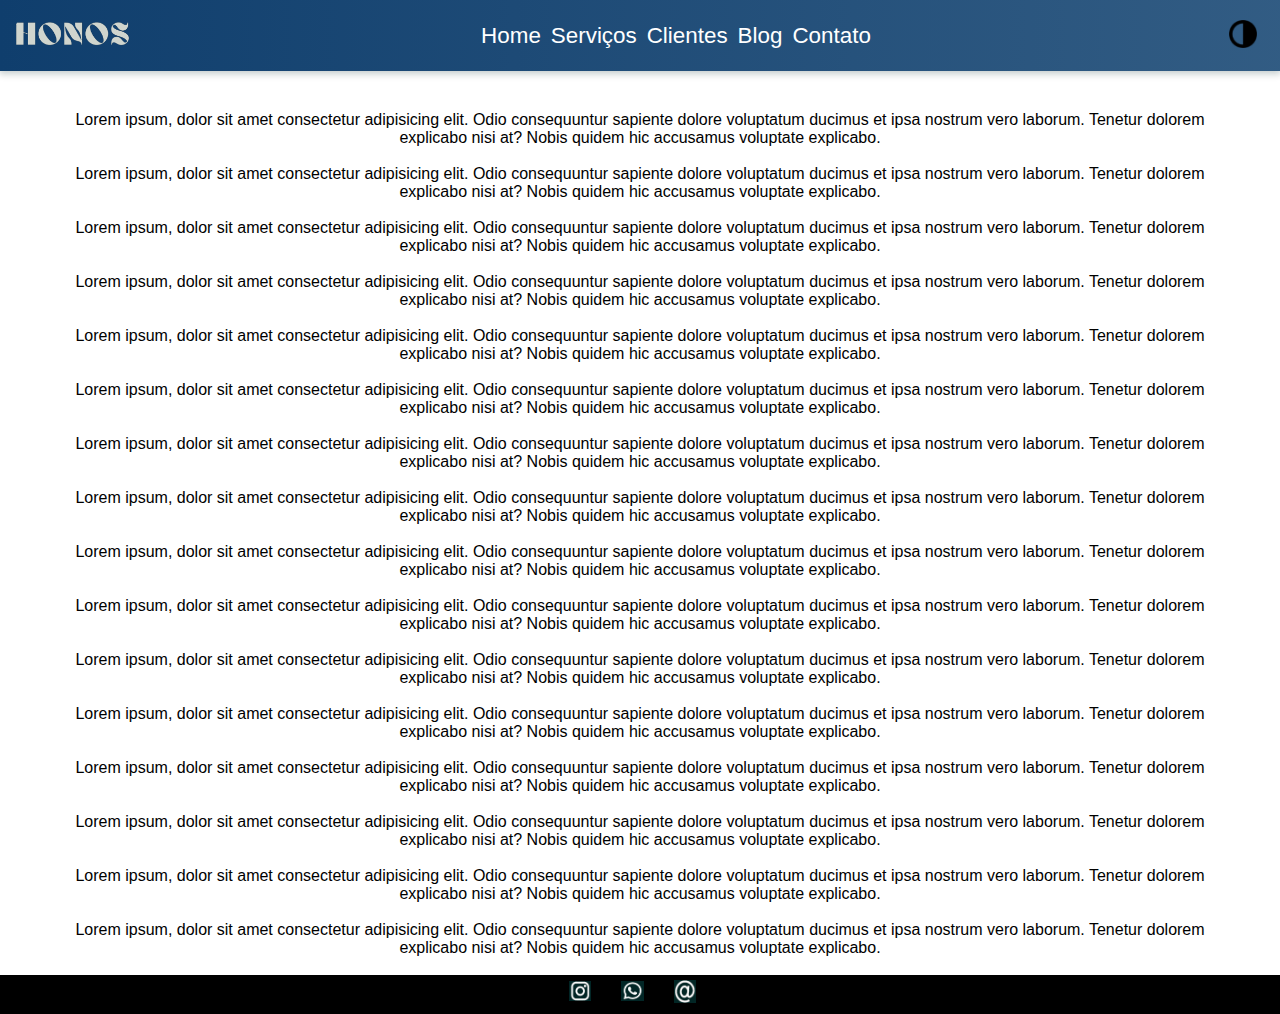
<file: index.html>
<!DOCTYPE html>
<html lang="pt-br">

    <head>
        <meta charset="UTF-8">
        <meta name="viewport" content="width=device-width, initial-scale=1.0">
        <title>Honos Marketing</title>
        <link rel="stylesheet" href="style.css">
    </head>

    <body>
        <header>
            <div class="headercontainer">
                <div class="logo">
                    <picture>
                        <source id="logo-pq" media="(max-width:400px )" srcset="imagens/logopq.png">
                        <img src="imagens/logoblack_copy_test-removebg-preview.png" alt="">  
                    </picture>
                    
                </div>
                <div class="navcontainer">
                    <nav class="navcontainer2">
                        <a href="#">Home</a>
                        <a href="#">Serviços</a>
                        <a href="#">Clientes</a>
                        <a href="#">Blog</a>
                        <a href="#contatcontainer">Contato</a>
                    </nav>
                </div>
                <div class="btn-nocturne"><button><img src="imagens/silhueta-meia-lua_318-40255.png" alt="Modo Escuro"></button></div>
                <div class="mobile-menu-icon">
                    <button onclick="startnav()"><img class="icon" src="imagens/menu_white_36dp.svg" alt="img menu"></button>
                </div>
            </div>
                <div class="container-menu">
                    <div class="mobile-menu">
                    <ul class="nav-list">
                        <li class="nav-item"><a href="#" class="nav-link">Home</a></li>
                        <li class="nav-item"><a href="#" class="nav-link">Serviços</a></li>
                        <li class="nav-item"><a href="#" class="nav-link">Clientes</a></li>
                    
                    </ul>
                                </div>
                    <div class="mobile-menu2">
                        <ul class="nav-list2">
                            <li class="nav-item"><a href="#" class="nav-link">Blog</a></li>
                            <li class="nav-item"><a href="#contatcontainer" class="nav-link">Contato</a></li>
                            <li class="nav-item"><a href="#" class="nav-link">Modo Noturno</a></li>
                        </ul>
                    </div>
                </div>
        </header>



        <div id="corredor">

            <main>
                <p>Lorem ipsum, dolor sit amet consectetur adipisicing elit. Odio consequuntur sapiente dolore
                    voluptatum
                    ducimus et ipsa nostrum vero laborum. Tenetur dolorem explicabo nisi at? Nobis quidem hic accusamus
                    voluptate explicabo.</p><br>
                <p>Lorem ipsum, dolor sit amet consectetur adipisicing elit. Odio consequuntur sapiente dolore
                    voluptatum
                    ducimus et ipsa nostrum vero laborum. Tenetur dolorem explicabo nisi at? Nobis quidem hic accusamus
                    voluptate explicabo.</p><br>
                <p>Lorem ipsum, dolor sit amet consectetur adipisicing elit. Odio consequuntur sapiente dolore
                    voluptatum
                    ducimus et ipsa nostrum vero laborum. Tenetur dolorem explicabo nisi at? Nobis quidem hic accusamus
                    voluptate explicabo.</p><br>
                <p>Lorem ipsum, dolor sit amet consectetur adipisicing elit. Odio consequuntur sapiente dolore
                    voluptatum
                    ducimus et ipsa nostrum vero laborum. Tenetur dolorem explicabo nisi at? Nobis quidem hic accusamus
                    voluptate explicabo.</p><br>
                <p>Lorem ipsum, dolor sit amet consectetur adipisicing elit. Odio consequuntur sapiente dolore
                    voluptatum
                    ducimus et ipsa nostrum vero laborum. Tenetur dolorem explicabo nisi at? Nobis quidem hic accusamus
                    voluptate explicabo.</p><br>
                <p>Lorem ipsum, dolor sit amet consectetur adipisicing elit. Odio consequuntur sapiente dolore
                    voluptatum
                    ducimus et ipsa nostrum vero laborum. Tenetur dolorem explicabo nisi at? Nobis quidem hic accusamus
                    voluptate explicabo.</p><br>
                <p>Lorem ipsum, dolor sit amet consectetur adipisicing elit. Odio consequuntur sapiente dolore
                    voluptatum
                    ducimus et ipsa nostrum vero laborum. Tenetur dolorem explicabo nisi at? Nobis quidem hic accusamus
                    voluptate explicabo.</p><br>
                <p>Lorem ipsum, dolor sit amet consectetur adipisicing elit. Odio consequuntur sapiente dolore
                    voluptatum
                    ducimus et ipsa nostrum vero laborum. Tenetur dolorem explicabo nisi at? Nobis quidem hic accusamus
                    voluptate explicabo.</p><br>
                <p>Lorem ipsum, dolor sit amet consectetur adipisicing elit. Odio consequuntur sapiente dolore
                    voluptatum
                    ducimus et ipsa nostrum vero laborum. Tenetur dolorem explicabo nisi at? Nobis quidem hic accusamus
                    voluptate explicabo.</p><br>
                <p>Lorem ipsum, dolor sit amet consectetur adipisicing elit. Odio consequuntur sapiente dolore
                    voluptatum
                    ducimus et ipsa nostrum vero laborum. Tenetur dolorem explicabo nisi at? Nobis quidem hic accusamus
                    voluptate explicabo.</p><br>
                <p>Lorem ipsum, dolor sit amet consectetur adipisicing elit. Odio consequuntur sapiente dolore
                    voluptatum
                    ducimus et ipsa nostrum vero laborum. Tenetur dolorem explicabo nisi at? Nobis quidem hic accusamus
                    voluptate explicabo.</p><br>
                <p>Lorem ipsum, dolor sit amet consectetur adipisicing elit. Odio consequuntur sapiente dolore
                    voluptatum
                    ducimus et ipsa nostrum vero laborum. Tenetur dolorem explicabo nisi at? Nobis quidem hic accusamus
                    voluptate explicabo.</p><br>
                <p>Lorem ipsum, dolor sit amet consectetur adipisicing elit. Odio consequuntur sapiente dolore
                    voluptatum
                    ducimus et ipsa nostrum vero laborum. Tenetur dolorem explicabo nisi at? Nobis quidem hic accusamus
                    voluptate explicabo.</p><br>
                <p>Lorem ipsum, dolor sit amet consectetur adipisicing elit. Odio consequuntur sapiente dolore
                    voluptatum
                    ducimus et ipsa nostrum vero laborum. Tenetur dolorem explicabo nisi at? Nobis quidem hic accusamus
                    voluptate explicabo.</p><br>
                <p>Lorem ipsum, dolor sit amet consectetur adipisicing elit. Odio consequuntur sapiente dolore
                    voluptatum
                    ducimus et ipsa nostrum vero laborum. Tenetur dolorem explicabo nisi at? Nobis quidem hic accusamus
                    voluptate explicabo.</p><br>
                <p>Lorem ipsum, dolor sit amet consectetur adipisicing elit. Odio consequuntur sapiente dolore
                    voluptatum
                    ducimus et ipsa nostrum vero laborum. Tenetur dolorem explicabo nisi at? Nobis quidem hic accusamus
                    voluptate explicabo.</p><br>
            </main>
            <a href="#top" class="btn-fixed">
                <span class="material-icons">
                    <img src="imagens/setacima.png" alt="Seta top" id="setacima">


                </span>
            </a>
        </div>
        <footer class="contatcontainer" id="contatcontainer">
            <div>
                <nav class="contatcontainer2">
                    <a href="https://instagram.com/_ceodigital?igshid=MmU2YjMzNjRlOQ==" target="_blank"><img
                            src="imagens/iconinsta.png" alt="Instagram" class="insta"></a>
                    <a href="https://wa.me/5511980280740" target="_blank"><img src="imagens/iconwhats.png"
                            alt="WhatsApp" class="whats"></a>
                    <a href="mailto:fabio.alb.dev@gmail.com?subject=Consulta de Serviços">
                        <img src="imagens/emailicon.png" alt="Email" class="email">
                    </a>
                </nav>
            </div>
        </footer>
        <script src="script.js"></script>
    </body>

</html>
</file>
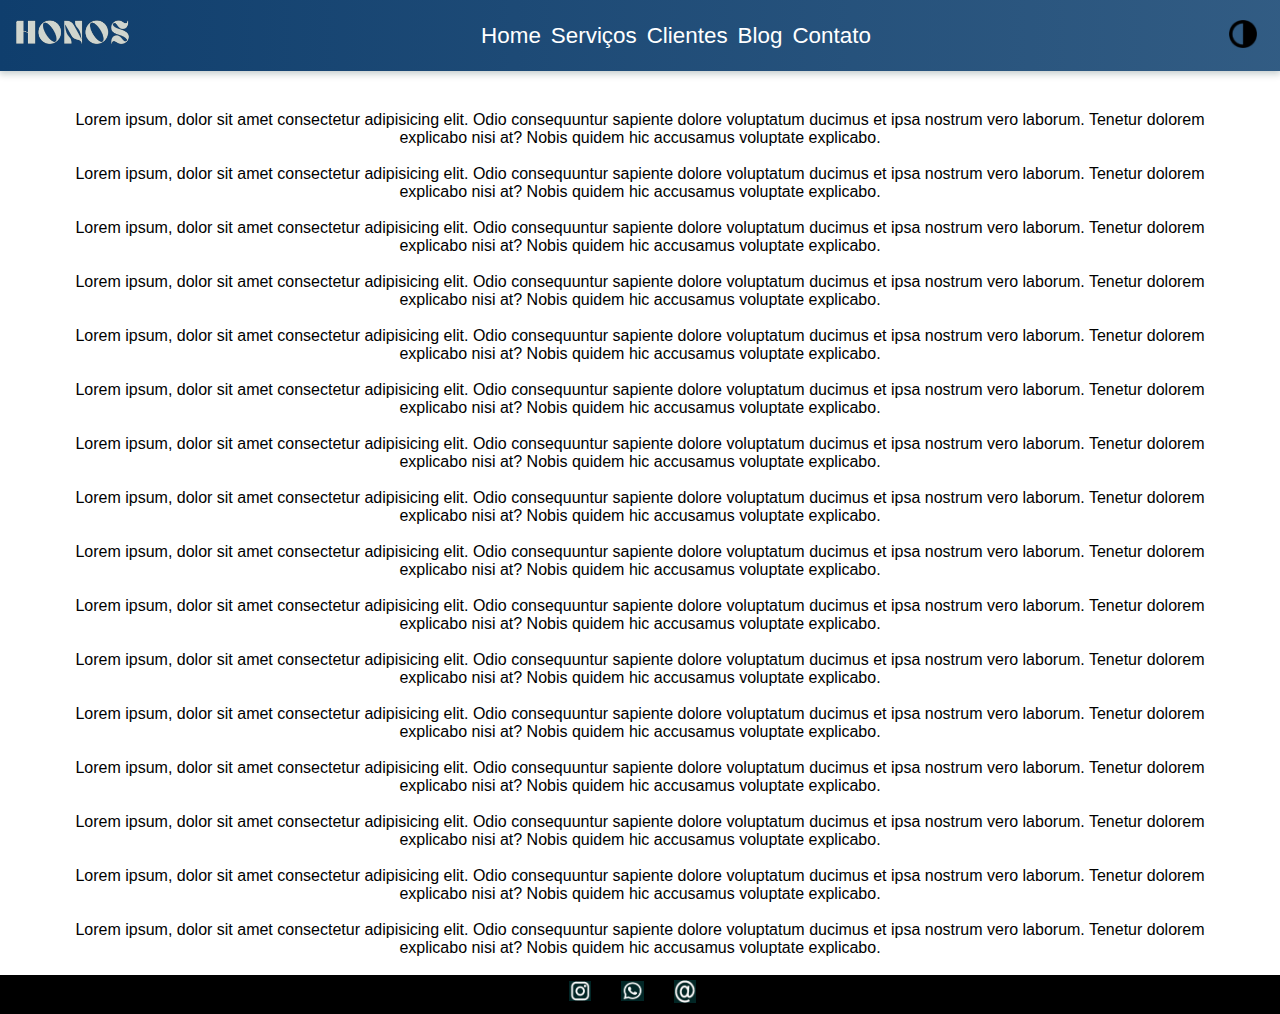
<file: test.html>
<!DOCTYPE html>
<html lang="pt-br">

    <head>
        <meta charset="UTF-8">
        <meta name="viewport" content="width=device-width, initial-scale=1.0">
        <title>Honos Marketing</title>
        <link rel="stylesheet" href="style.css">
    </head>

    <body>
        <header>
            <div class="headercontainer">
                <div class="logo">
                    <h1><img src="imagens/logoblack_copy_test-removebg-preview.png" alt=""></h1>
                </div>
                <div class="navcontainer">
                    <nav class="navcontainer2">
                        <a href="#">Home</a>
                        <a href="#">Serviços</a>
                        <a href="#">Clientes</a>
                        <a href="#">Blog</a>
                        <a href="#contatcontainer">Contato</a>
                    </nav>
                </div>
                <div class="btn-nocturne"><button><img src="imagens/silhueta-meia-lua_318-40255.png" alt="Modo Escuro"></button></div>
                <div class="mobile-menu-icon">
                    <button onclick="startnav()"><img class="icon" src="imagens/menu_white_36dp.svg" alt="img menu"></button>
                </div>
            </div>
                <div class="container-menu">
                    <div class="mobile-menu">
                    <ul class="nav-list">
                        <li class="nav-item"><a href="#" class="nav-link">Home</a></li>
                        <li class="nav-item"><a href="#" class="nav-link">Serviços</a></li>
                        <li class="nav-item"><a href="#" class="nav-link">Clientes</a></li>
                    
                    </ul>
                                </div>
                    <div class="mobile-menu2">
                        <ul class="nav-list2">
                            <li class="nav-item"><a href="#" class="nav-link">Blog</a></li>
                            <li class="nav-item"><a href="#contatcontainer" class="nav-link">Contato</a></li>
                            <li class="nav-item"><a href="#" class="nav-link">Modo Noturno</a></li>
                        </ul>
                    </div>
                </div>
        </header>



        <div id="corredor">

            <main>
                <p>Lorem ipsum, dolor sit amet consectetur adipisicing elit. Odio consequuntur sapiente dolore
                    voluptatum
                    ducimus et ipsa nostrum vero laborum. Tenetur dolorem explicabo nisi at? Nobis quidem hic accusamus
                    voluptate explicabo.</p><br>
                <p>Lorem ipsum, dolor sit amet consectetur adipisicing elit. Odio consequuntur sapiente dolore
                    voluptatum
                    ducimus et ipsa nostrum vero laborum. Tenetur dolorem explicabo nisi at? Nobis quidem hic accusamus
                    voluptate explicabo.</p><br>
                <p>Lorem ipsum, dolor sit amet consectetur adipisicing elit. Odio consequuntur sapiente dolore
                    voluptatum
                    ducimus et ipsa nostrum vero laborum. Tenetur dolorem explicabo nisi at? Nobis quidem hic accusamus
                    voluptate explicabo.</p><br>
                <p>Lorem ipsum, dolor sit amet consectetur adipisicing elit. Odio consequuntur sapiente dolore
                    voluptatum
                    ducimus et ipsa nostrum vero laborum. Tenetur dolorem explicabo nisi at? Nobis quidem hic accusamus
                    voluptate explicabo.</p><br>
                <p>Lorem ipsum, dolor sit amet consectetur adipisicing elit. Odio consequuntur sapiente dolore
                    voluptatum
                    ducimus et ipsa nostrum vero laborum. Tenetur dolorem explicabo nisi at? Nobis quidem hic accusamus
                    voluptate explicabo.</p><br>
                <p>Lorem ipsum, dolor sit amet consectetur adipisicing elit. Odio consequuntur sapiente dolore
                    voluptatum
                    ducimus et ipsa nostrum vero laborum. Tenetur dolorem explicabo nisi at? Nobis quidem hic accusamus
                    voluptate explicabo.</p><br>
                <p>Lorem ipsum, dolor sit amet consectetur adipisicing elit. Odio consequuntur sapiente dolore
                    voluptatum
                    ducimus et ipsa nostrum vero laborum. Tenetur dolorem explicabo nisi at? Nobis quidem hic accusamus
                    voluptate explicabo.</p><br>
                <p>Lorem ipsum, dolor sit amet consectetur adipisicing elit. Odio consequuntur sapiente dolore
                    voluptatum
                    ducimus et ipsa nostrum vero laborum. Tenetur dolorem explicabo nisi at? Nobis quidem hic accusamus
                    voluptate explicabo.</p><br>
                <p>Lorem ipsum, dolor sit amet consectetur adipisicing elit. Odio consequuntur sapiente dolore
                    voluptatum
                    ducimus et ipsa nostrum vero laborum. Tenetur dolorem explicabo nisi at? Nobis quidem hic accusamus
                    voluptate explicabo.</p><br>
                <p>Lorem ipsum, dolor sit amet consectetur adipisicing elit. Odio consequuntur sapiente dolore
                    voluptatum
                    ducimus et ipsa nostrum vero laborum. Tenetur dolorem explicabo nisi at? Nobis quidem hic accusamus
                    voluptate explicabo.</p><br>
                <p>Lorem ipsum, dolor sit amet consectetur adipisicing elit. Odio consequuntur sapiente dolore
                    voluptatum
                    ducimus et ipsa nostrum vero laborum. Tenetur dolorem explicabo nisi at? Nobis quidem hic accusamus
                    voluptate explicabo.</p><br>
                <p>Lorem ipsum, dolor sit amet consectetur adipisicing elit. Odio consequuntur sapiente dolore
                    voluptatum
                    ducimus et ipsa nostrum vero laborum. Tenetur dolorem explicabo nisi at? Nobis quidem hic accusamus
                    voluptate explicabo.</p><br>
                <p>Lorem ipsum, dolor sit amet consectetur adipisicing elit. Odio consequuntur sapiente dolore
                    voluptatum
                    ducimus et ipsa nostrum vero laborum. Tenetur dolorem explicabo nisi at? Nobis quidem hic accusamus
                    voluptate explicabo.</p><br>
                <p>Lorem ipsum, dolor sit amet consectetur adipisicing elit. Odio consequuntur sapiente dolore
                    voluptatum
                    ducimus et ipsa nostrum vero laborum. Tenetur dolorem explicabo nisi at? Nobis quidem hic accusamus
                    voluptate explicabo.</p><br>
                <p>Lorem ipsum, dolor sit amet consectetur adipisicing elit. Odio consequuntur sapiente dolore
                    voluptatum
                    ducimus et ipsa nostrum vero laborum. Tenetur dolorem explicabo nisi at? Nobis quidem hic accusamus
                    voluptate explicabo.</p><br>
                <p>Lorem ipsum, dolor sit amet consectetur adipisicing elit. Odio consequuntur sapiente dolore
                    voluptatum
                    ducimus et ipsa nostrum vero laborum. Tenetur dolorem explicabo nisi at? Nobis quidem hic accusamus
                    voluptate explicabo.</p><br>
            </main>
            <a href="#top" class="btn-fixed">
                <span class="material-icons">
                    <img src="imagens/setacima.png" alt="Seta top" id="setacima">


                </span>
            </a>
        </div>
        <footer class="contatcontainer" id="contatcontainer">
            <div>
                <nav class="contatcontainer2">
                    <a href="https://instagram.com/_ceodigital?igshid=MmU2YjMzNjRlOQ==" target="_blank"><img
                            src="imagens/iconinsta.png" alt="Instagram" class="insta"></a>
                    <a href="https://wa.me/5511980280740" target="_blank"><img src="imagens/iconwhats.png"
                            alt="WhatsApp" class="whats"></a>
                    <a href="mailto:fabio.alb.dev@gmail.com?subject=Consulta de Serviços">
                        <img src="imagens/emailicon.png" alt="Email" class="email">
                    </a>
                </nav>
            </div>
        </footer>
        <script src="script.js"></script>
    </body>

</html>
</file>
<file: style.css>
@charset "utf-8";

* {
    text-decoration: none;
    margin: 0%;
}

body {
    margin: auto;
    background-color: #ffffff;
    position: relative;
}

header {
    width: 100%;
    max-height: 200px;
    background-image: linear-gradient(to left, #012D54, #0E4981, #1a4c7a, #194975da, #0f3e6d);
    background-size: 500% 100%;
    text-align: center;
    box-shadow: 0px 2px 7px 1px #0226253b;
    animation: degrade-animado 5s infinite alternate;
}

@keyframes degrade-animado {
    0% {
        background-position-x: 0%;
    }

    100% {
        background-position-x: 100%;
    }
}

.container {
    display: flex;
    flex-direction: row;
    justify-content: space-around;
    align-items: end;
}

.headercontainer {
    display: flex;
    flex-direction: row;
    align-items: center;
    color: white;
    text-align: center;
    justify-content: space-between;
    padding: 0.5rem 0.5rem;    
    min-width: 10vw;
}

.logo {
    display: flex;
    padding: 5px; 
    height: 2rem;
    align-items: center;
}
.logo img{
    min-width: 1.5rem;
    max-width: 7.5rem;
}
header > .logo > h1 {
    max-width: 10%;
}

.logo > p {
    font-size: 0.5em;
    padding-bottom: 1px;
    border-radius: -3px -3px;
}
.navcontainer {
    display: flex;
    flex-direction: row;
    align-items: center;
    justify-content: space-around;
    padding: 10px;
    max-width: 98%;
    height: 35px;

}

nav > a {
    color: rgb(255, 255, 255);
    padding: 0px 5px 0px 5px;
    font-family: Verdana, Geneva, Tahoma, sans-serif;
    font-size: 1.4em;
}

.navcontainer2 {
    display: flex;
    justify-content: center;
    align-items: center;
}

.navcontainer2 > a:hover {
    padding: 5px;
    border-radius: 2px 5px;
    color: white;
    font-weight: bold;
}
.mobile-menu-icon{
    display: none;
}
.mobile-menu{
    display: none;
    text-decoration: none;
}
.container-menu ul{
    display: none;
}
.mobile-menu ul{
    text-decoration: none;
}
.nav-item{
    display: block;
    text-decoration: none;
    padding-top: 3px;
}
.nav-link{
    text-decoration: none;
    color: #D0D5CE;
    font-family: Verdana, Geneva, Tahoma, sans-serif;
}
@media screen and (max-width: 730px){
    .headercontainer{
        padding: 0rem 0rem;
    }
    .nav-list{
        padding-left: 0%;
    }
    .navcontainer{
        display: none;
    }
    .navcontainer2{
        display: none;
    }
    .mobile-menu-icon{
        display: block;
    }
    .icon{
        padding-top: 3px;
    }
    .mobile-menu-icon button{
        background-color: transparent;
        border: none;
        cursor: pointer;
        padding-left: 10px;
    }
    .mobile-menu ul{
        display: flex;
        flex-direction: column;
        text-align: center;
    }
    .mobile-menu .nav-item {
        display: block;
    }
    .container-menu .nav-item{
        display: block;
    }
    .open{
    display: block;
}
    .btn-nocturne{
        display: none;
    }
    
}
.btn-nocturne button{
    background-color: transparent;
    border: none;
    cursor: pointer;
}
.btn-nocturne button img{
    width: 60%;
    padding: 0.5rem 0.5rem;
}

.contatcontainer {
    display: flex;
    flex-direction: row;
    height: 10%;
    padding-right: 15px;
    justify-content: center;
}

.contatcontainer2 {
    display: flex;
    flex-direction: row;
    align-items: center;
    justify-content: center;
    border-radius: 0px 0px 60px 60px;
    width: 150px;
}

.contatcontainer2 > a {
    padding-top: 30vw;
    color: white;
    padding: 5px 15px 5px 15px;
}

.insta {
    max-width: 2.5vh;
    background-color: white;

}

.insta:hover {
    background-image: linear-gradient(to top left, #FFB541, #FDA824, #FF8403, #FF6601, #fd2832, #FF0961, #CB1BA0, #AB35BF, #1A67E3);
    transition-duration: 1s;
}

.whats {
    max-width: 2.5vh;
    background-color: white;
}

.whats:hover {
    background-color: #62ff74;
}

.email {
    max-width: 2.5vh;
    background-color: #ffffff;
}

.email > img {
    max-width: 2vw;
}

.email:hover {
    background-color: #3498DB;
}

footer {
    background-color: #000000;
    height: 50px;
}

main {
    width: 90vw;
    text-align: center;
    margin: auto;
    padding-top: 40px;
    font-family: Arial, Helvetica, sans-serif;
}

#corredor {
    margin: auto;
    text-align: center;
    position: relative;
}

.btn-fixed {
    position: fixed;
    bottom: 55px;
    right: 1px;
    visibility: hidden;
}

#setacima {
    border-radius: 50px;
    width: 4vw;
    min-width: 30px;
    max-width: 40px;
}


.btn-fixed.visible {
    visibility: visible;
}
</file>
